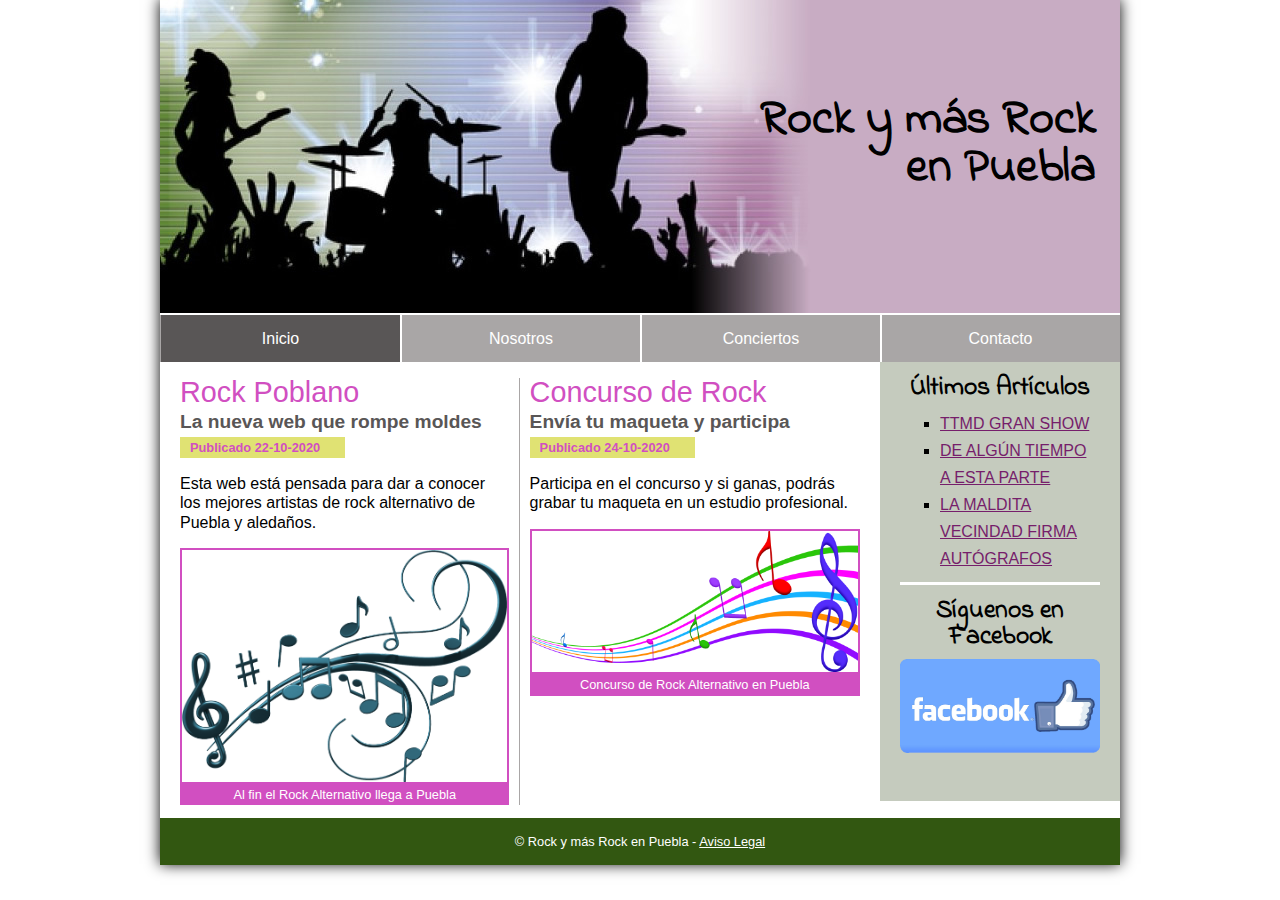
<file: index.html>
<!doctype html>
<html lang="es">
<head>
<meta charset="UTF-8">
<meta name="description" content="Rock y más Rock pretende dar a conocer todos los grupos de rock alternativo de Puebla">
<meta name="keywords" content="rock alternativo, rock Segovia, rock alternativo Puebla">
<title>Rock y más Rock en Puebla</title>
<link rel="stylesheet" type="text/css" href="css/gridiculous.css"/>
<link rel="stylesheet" type="text/css" href="css/estilos.css"/>
</head>

<body>
	
    <div class="grid w960">

	<header class="inicio">
    	<a href="index.html"><img src="images/header.jpg" alt="Rock y más Rock en Puebla"/></a>
    	<h1>Rock y más Rock en Puebla</h1>
    </header>
    
    <nav class="menu">
    	<ul>
        	<li><a href="index.html" class="activa">Inicio</a></li>
            <li><a href="Nosotros.html">Nosotros</a></li>
            <li><a href="concierto.html">Conciertos</a></li>
            <li><a href="contacto.html">Contacto</a></li>
        </ul>
    </nav>
    
    <section class="c9">
    	<article class="c6 espacioDerecho">
        	<header>
            	<hgroup>
            	  <h1>Rock Poblano</h1>
            	  <h2>La nueva web que rompe moldes</h2>
                </hgroup>
                <p class="fecha">Publicado 22-10-2020</p>
            </header>
            <p>Esta web está pensada para dar a conocer los mejores artistas de rock alternativo de Puebla y aledaños.</p>
            <figure>
            	<a href="https://bizarro.fm/2019/08/the-torcido-monkey-dream/"><img src="images/png.png" alt="Rock alternativo por fin en Puebla"/></a>
                <figcaption>
                	Al fin el Rock Alternativo llega a Puebla
                </figcaption>
            </figure>
        </article>
        
        <article class="c6 espacioIzquierdo">
        	<header>
            	<hgroup>
                	<h1>Concurso de Rock</h1>
                    <h2>Envía tu maqueta y participa</h2>
                </hgroup>
                <p class="fecha">Publicado 24-10-2020</p>
            </header>
            <p>Participa en el concurso y si ganas, podrás grabar tu maqueta en un estudio profesional.</p>
            <figure>
            	<a href="https://bizarro.fm/agenda-de-conciertos/"><img src="images/note.png" alt="Rock alternativo por fin en Puebla"/></a>
                <figcaption>
                	Concurso de Rock Alternativo en Puebla
                </figcaption>
            </figure>
        </article>
        
    </section>
    
    <aside class="c3">
      <h1>Últimos Artículos</h1>
      <nav>
        	<ul>
            	<li>
                	<a href="https://www.facebook.com/thetorcidomonkeydream">TTMD GRAN SHOW</a>
                </li>
                <li>
                	<a href="https://www.elsoldepuebla.com.mx/circulos/de-algun-tiempo-a-esta-parte-una-propuesta-que-evoca-a-la-imaginacion-1852869.html">DE ALGÚN TIEMPO A ESTA PARTE</a>
                </li>
                <li>
                	<a href="https://www.youtube.com/watch?v=FpgWiP1R3Iw">LA MALDITA VECINDAD FIRMA AUTÓGRAFOS</a>
                </li>
            </ul>
        </nav>
        
        <article>
        	<h1>Síguenos en Facebook</h1>
            <a href="http://facebook.com"><img src="images/facebook.png" alt="Síguenos en Facebook"/></a>
        </article>
        
    </aside>
    
    <div class="clearfix"></div>
    <footer>
    	&copy; Rock y más Rock en Puebla - <a href="#">Aviso Legal</a>
    </footer>
    
    </div>
</body>
</html>
</file>
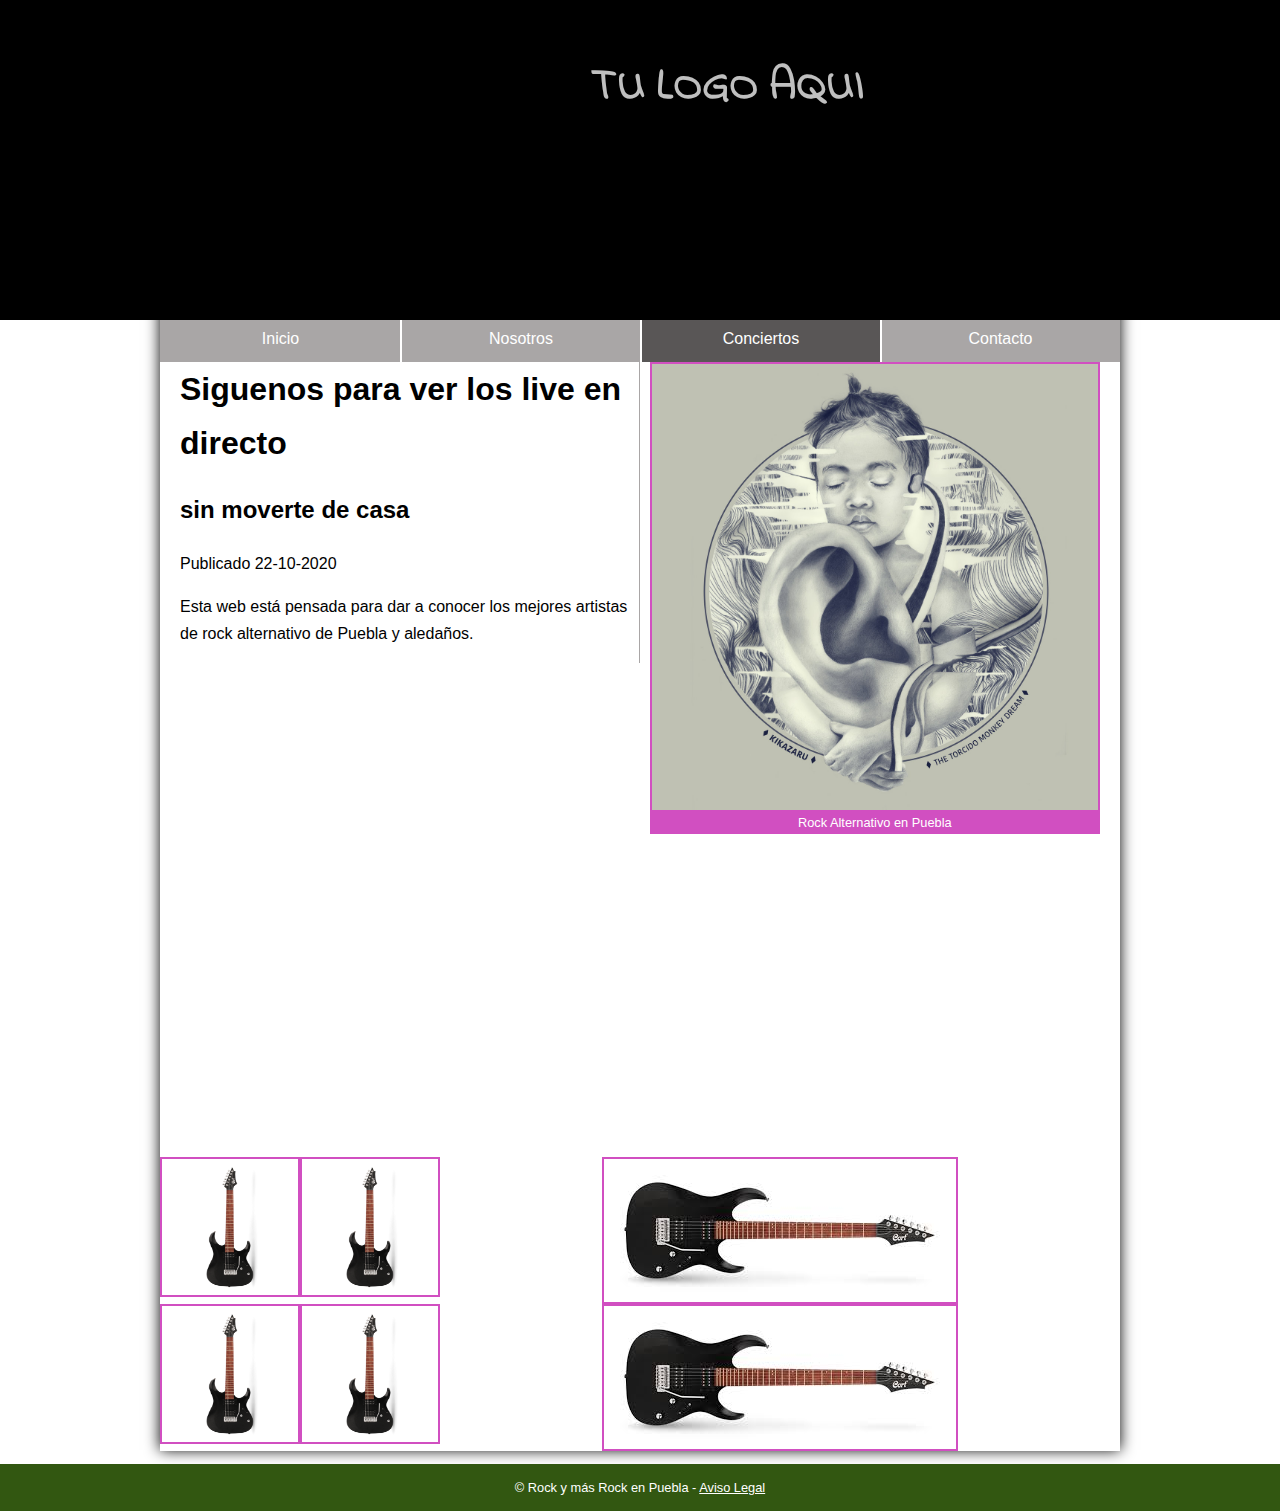
<file: concierto.html>
<!doctype html>
<html lang="es">
<head>
<meta charset="UTF-8">
<meta name="description" content="Rock y más Rock pretende dar a conocer todos los grupos de rock alternativo de Puebla">
<meta name="keywords" content="rock alternativo, rock Segovia, rock alternativo Puebla">
<title>Rock y más Rock en Puebla</title>
<link rel="stylesheet" type="text/css" href="css/gridiculous.css"/>
<link rel="stylesheet" type="text/css" href="css/estilos.css"/>
</head>

<body>
	
    <div class="grid w960">

        <header class="inicio">
            <img src="images/header.jpg" alt="Rock y más Rock en Puebla"/>
            <h1>Rock y más Rock en Puebla</h1>
        </header>

        

        
        <nav class="menu">
        <ul>
            <li><a href="index.html">Inicio</a></li>
            <li><a href="Nosotros.html">Nosotros</a></li>
            <li><a href="concierto.html" class="activa">Conciertos</a></li>
            <li><a href="contacto.html">Contacto</a></li>
        </ul>

        </nav>
        <div class="total">
            <a href="#"><h1>TU LOGO AQUI</h1></a>
        </div>

        <div class="bajo">
            <article class="c6 espacioDerecho">
                <header>
                    <hgroup>
                    <h1>Siguenos para ver los live en directo</h1>
                    <h2>sin moverte de casa</h2>
                    </hgroup>
                    <p class="fecha">Publicado 22-10-2020</p>
                </header>
                <p>Esta web está pensada para dar a conocer los mejores artistas de rock alternativo de Puebla y aledaños.</p>
                
            </article>

            <article class="c6 espacioIzquierdo">
                
                <figure>
                    <a href="https://bizarro.fm/2019/08/the-torcido-monkey-dream/"><img src="images/o1.jpg" alt="Rock alternativo por fin en Puebla"/></a>
                    <figcaption>
                        Rock Alternativo en Puebla
                    </figcaption>
                </figure>
            </article>
        </div>

        <div class="clearfix"></div>
        <div class="fondos"></div>
        <div class="videog">
        
            <iframe width="100%" height="315" src="https://www.youtube.com/embed/zkpv91wZoTo" frameborder="0" allow="accelerometer; autoplay; clipboard-write; encrypted-media; gyroscope; picture-in-picture" allowfullscreen></iframe>
        </div>
    

        <div class="fotos">
            <figure>
                <a href="index.html"><img class="guitar"src="images/guitarra.png" alt="guitarra"></a>
                <a href="index.html"><img class="guitar"src="images/guitarra.png" alt="guitarra"></a>
                <a href="index.html"><img class="guitarr" src="images/descarga.jpg" alt="guitarra"></a>
                <div class="clearfix"></div>
                <a href="index.html"><img class="guitar"src="images/guitarra.png" alt="guitarra"></a>
                <a href="index.html"><img class="guitar"src="images/guitarra.png" alt="guitarra"></a>
                <a href="index.html"><img class="guitarr" src="images/descarga.jpg" alt="guitarra"></a>
                
            </figure>

        </div>
   

    
    </div>
    <div class="clearfix"></div>
    <footer>
    	&copy; Rock y más Rock en Puebla - <a href="#">Aviso Legal</a>
    </footer>
    
    </div>
</body>
</html>
</file>
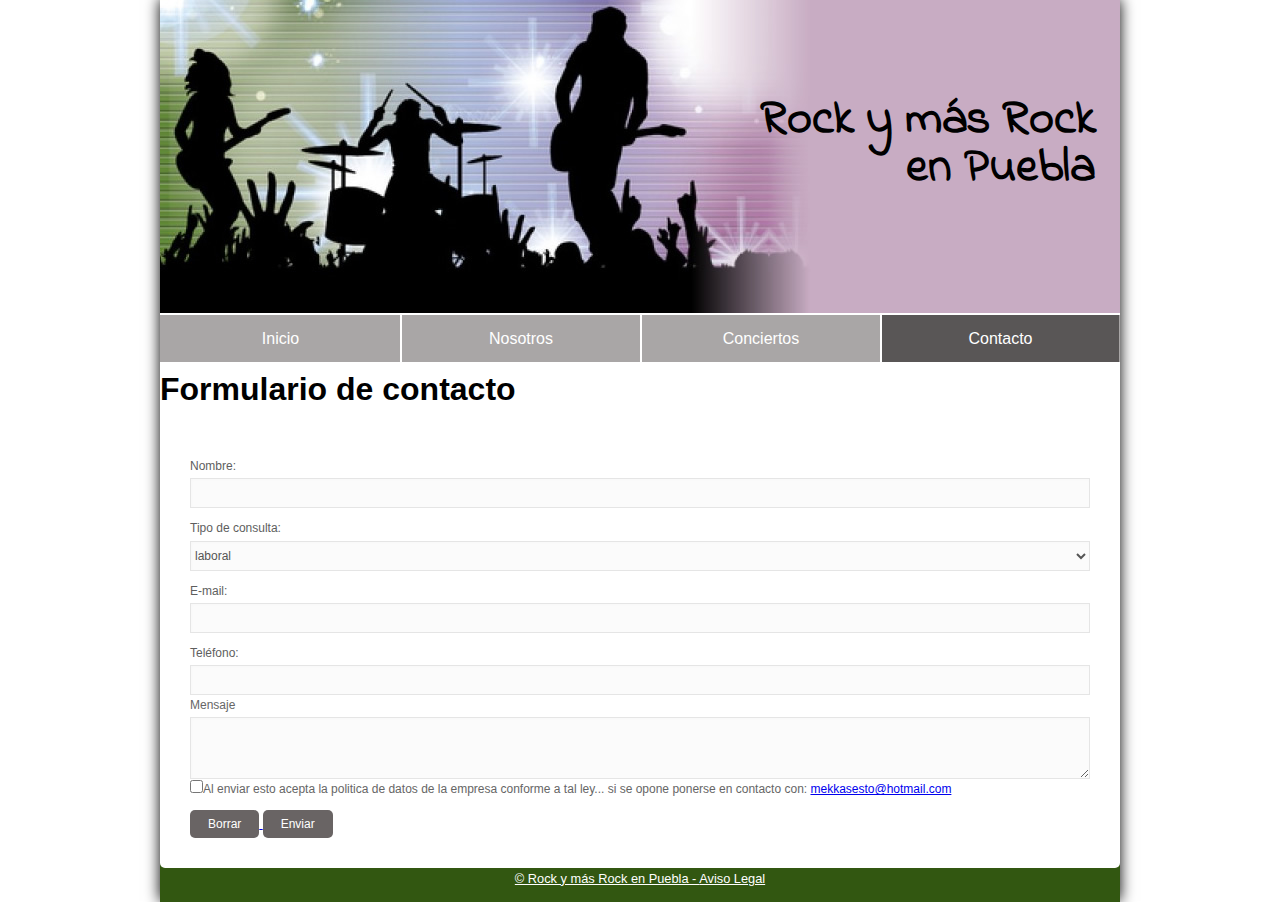
<file: contacto.html>
<!doctype html>
<html lang="es">
<head>
<meta charset="UTF-8">
<meta name="description" content="Rock y más Rock pretende dar a conocer todos los grupos de rock alternativo de Puebla">
<meta name="keywords" content="rock alternativo, rock Segovia, rock alternativo Puebla">
<title>Rock y más Rock en Puebla</title>
<link rel="stylesheet" type="text/css" href="css/gridiculous.css"/>
<link rel="stylesheet" type="text/css" href="css/estilos.css"/>
</head>

<body>
	
    <div class="grid w960">

	<header class="inicio">
    	<img src="images/header.jpg" alt="Rock y más Rock en Puebla"/>
    	<h1>Rock y más Rock en Puebla</h1>
    </header>
    
    <nav class="menu">
    	<ul>
        	<li><a href="index.html">Inicio</a></li>
            <li><a href="Nosotros.html">Nosotros</a></li>
            <li><a href="concierto.html">Conciertos</a></li>
            <li><a href="contacto.html" class="activa">Contacto</a></li>
        </ul>
    </nav>
    
    <h1>Formulario de contacto</h1>

<form action="" method="post" class="contact" id="general">
	<label for="name"><span>Nombre:</span></label>
	<input type="text" name="name" id="name" required></input></br>
	<label for="typeConsul"><span>Tipo de consulta:</span></label>
	<select name="typeConsul" id="typeConsul">
		<option value="laboral">laboral</option>
		<option value="personal">Personal</option>
		<option value="otro">otro</option>
	</select><br>
	<label for="mail"><span> E-mail: </span></label>
	<input type="email" name="mail" id="mail" required></input></br>
	<label for="fon"><span> Teléfono: </span></label>
	<input type="text" name="fon" id="fon"></input>
</br>
<label for="msj">Mensaje</label>
<textarea name="msj" id="msj" required></textarea></br>

	<input type="checkbox" name="acept" id="acept">Al enviar esto acepta la politica de datos de la empresa conforme a tal ley... si se opone ponerse en contacto con: <a href="mailto:mekkasesto@hotmail.com"> mekkasesto@hotmail.com</input><br>
	<input type="reset" class="send" value="Borrar"></input>
	<input type="submit" class="send" value="Enviar"></input>
</form>
    
    <div class="clearfix"></div>
    <footer>
    	&copy; Rock y más Rock en Puebla - <a href="#">Aviso Legal</a>
    </footer>
    
    </div>
</body>
</html>
</file>
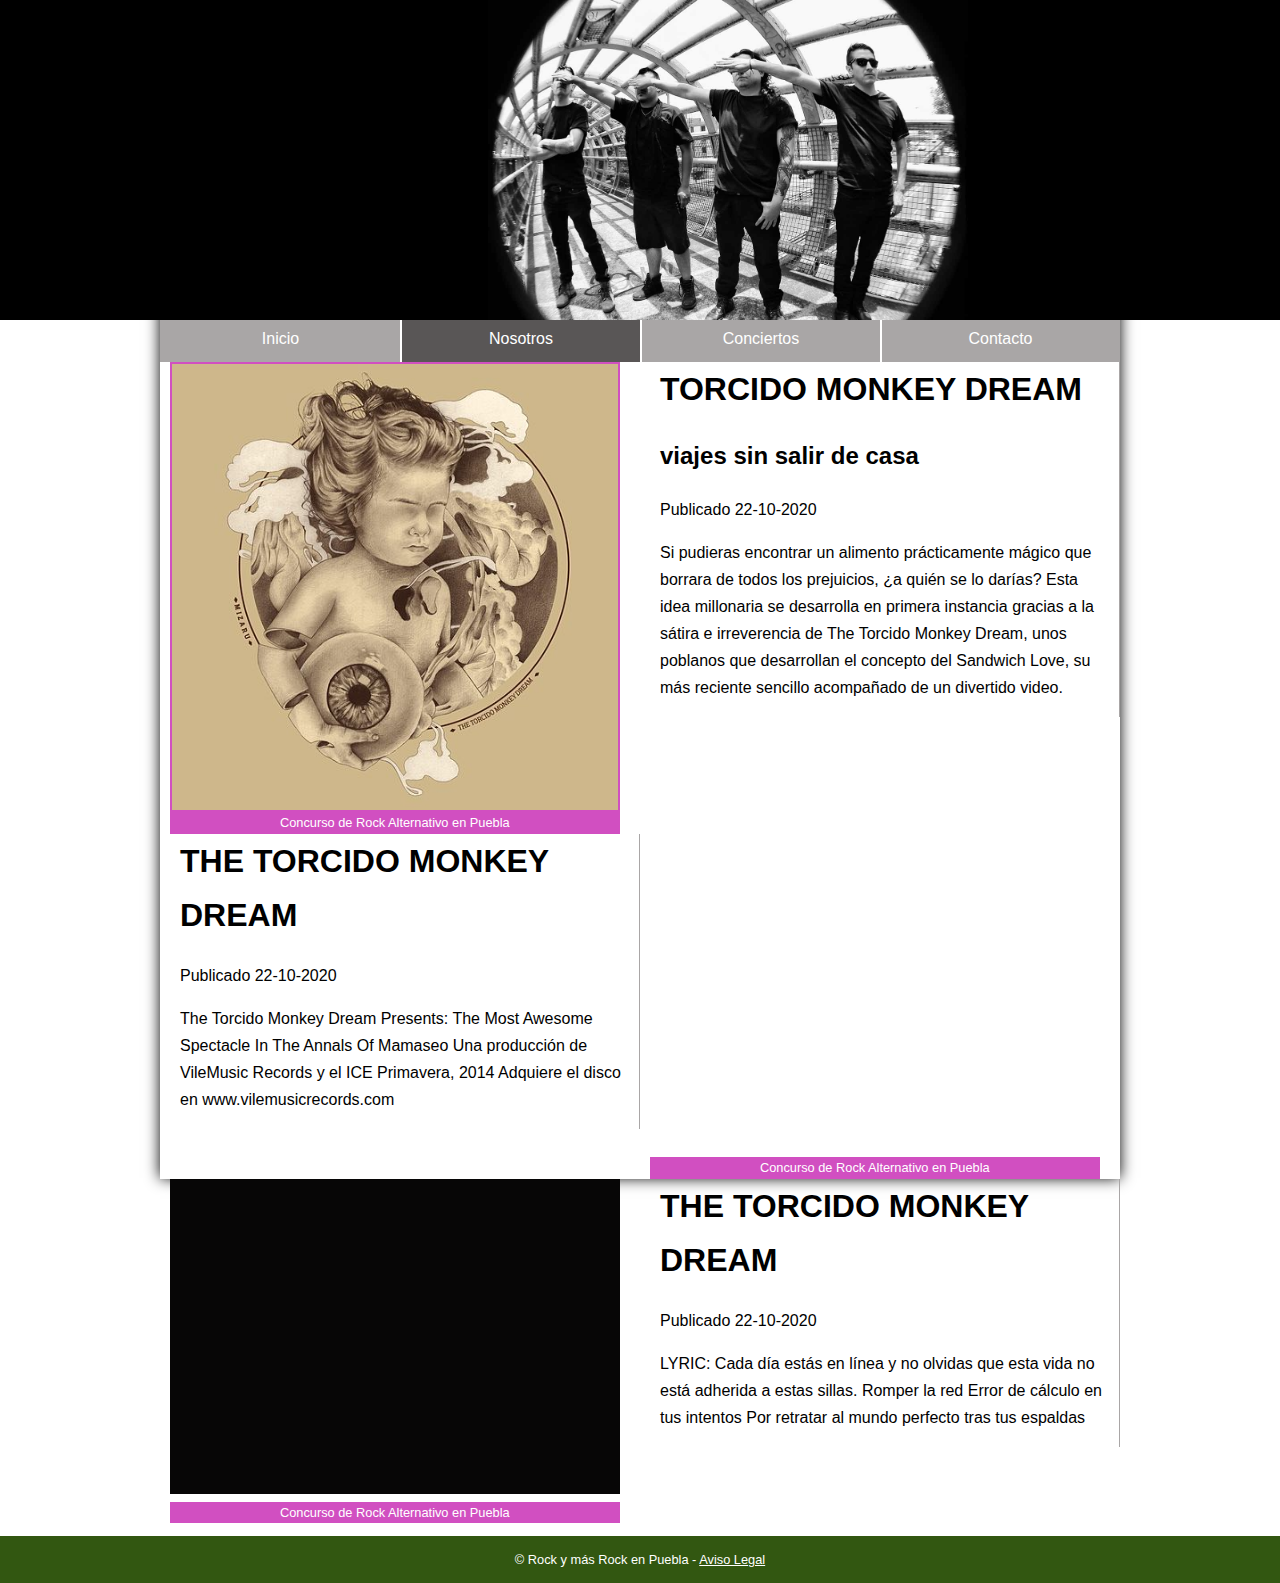
<file: Nosotros.html>
<!doctype html>
<html lang="es">
<head>
<meta charset="UTF-8">
<meta name="description" content="Rock y más Rock pretende dar a conocer todos los grupos de rock alternativo de Puebla">
<meta name="keywords" content="rock alternativo, rock Puebla, rock alternativo Puebla">
<title>Rock y más Rock en Puebla</title>
<link rel="stylesheet" type="text/css" href="css/gridiculous.css"/>
<link rel="stylesheet" type="text/css" href="css/estilos.css"/>
</head>

<body>
	
    <div class="grid w960">

        <header class="inicio">
            <img src="images/header.jpg" alt="Rock y más Rock en Puebla"/>
            <h1>Rock y más Rock en Puebla</h1>
        </header>

        

        
        <nav class="menu">
        <ul>
            <li><a href="index.html">Inicio</a></li>
            <li><a href="Nosotros.html" class="activa">Nosotros</a></li>
            <li><a href="concierto.html">Conciertos</a></li>
            <li><a href="contacto.html">Contacto</a></li>
        </ul>

        </nav>
        <div class="totald">
            <a href="https://thetorcidomonkeydream.bandcamp.com/"><img src="images/the.jpg"></a>
        </div>

        <div class="bajo">

            <article class="c6 espacioIzquierdo">
                
                <figure>
                    <a href="https://bizarro.fm/2019/08/the-torcido-monkey-dream/"><img src="images/o2.jpg" alt="Rock alternativo por fin en Puebla"/></a>
                    <figcaption>
                        Concurso de Rock Alternativo en Puebla
                    </figcaption>
                </figure>
            </article>

            <article class="c6 espacioDerecho">
                <header>
                    <hgroup>
                    <h1>TORCIDO MONKEY DREAM</h1>
                    <h2>viajes sin salir de casa</h2>
                    </hgroup>
                    <p class="fecha">Publicado 22-10-2020</p>
                </header>
                <p>Si pudieras encontrar un alimento prácticamente mágico que borrara de todos los prejuicios, ¿a quién se lo darías? Esta idea millonaria se desarrolla en primera instancia gracias a la sátira e irreverencia de The Torcido Monkey Dream, unos poblanos que desarrollan el concepto del Sandwich Love, su más reciente sencillo acompañado de un divertido video.</p>
                
            </article>
        </div>
        
       
        <div class="clearfix"></div>
        <div id="bajo">
            <article class="c6 espacioDerecho">
                <header>
                    <hgroup>
                    <h1>THE TORCIDO MONKEY DREAM</h1>
                    <h2></h2>
                    </hgroup>
                    <p class="fecha">Publicado 22-10-2020</p>
                </header>
                <p>The Torcido Monkey Dream Presents:
                    The Most Awesome Spectacle In The Annals Of Mamaseo
                    Una producción de VileMusic Records y el ICE
                    Primavera, 2014
                    
                    Adquiere el disco en www.vilemusicrecords.com  </p>
                
            </article>
            <article class="c6 espacioIzquierdo">
                <figure>
                    <iframe width="100%" height="315" src="https://www.youtube.com/embed/zkpv91wZoTo" frameborder="0" allow="accelerometer; autoplay; clipboard-write; encrypted-media; gyroscope; picture-in-picture" allowfullscreen></iframe>
                    <figcaption>
                        Concurso de Rock Alternativo en Puebla
                    </figcaption>
                </figure>
            </article>
            <div class="clearfix"></div>
            <article class="c6 espacioIzquierdo">
                
                <figure>
                    <div class="video">
                    <iframe width="100%" height="315" src="https://www.youtube.com/embed/NKwDISQLomM" frameborder="0" allow="accelerometer; autoplay; clipboard-write; encrypted-media; gyroscope; picture-in-picture" allowfullscreen></iframe>
                    </div>
                    <figcaption>
                        Concurso de Rock Alternativo en Puebla
                    </figcaption>
                </figure>
            </article>

            <article class="c6 espacioDerecho">
                <header>
                    <hgroup>
                    <h1>THE TORCIDO MONKEY DREAM</h1>
                    <h2></h2>
                    </hgroup>
                    <p class="fecha">Publicado 22-10-2020</p>
                </header>
                <p>LYRIC:

                    Cada día  
                    estás en línea 
                    y no olvidas  
                    que esta vida 
                    no está adherida  
                    a estas sillas. 
                    
                    Romper la red 
                    Error de cálculo en tus intentos 
                    Por retratar al mundo perfecto  tras tus espaldas  </p>
                
            </article>
            
            
        </div>
    

        
   

    
    </div>
    <div class="clearfix"></div>
    <footer>
    	&copy; Rock y más Rock en Puebla - <a href="#">Aviso Legal</a>
    </footer>
    
    </div>
</body>
</html>
</file>
<file: css/gridiculous.css>
/*
 * Gridiculous
 *
 * A responsive grid boilerplate that takes you all the way from 1200px on down to 320px.
 *
 * created by c.bavota
 * released under GPL v2
 *
 * March 4th, 2013
 */

/* =Normalize.css v2.1.0 by Nicolas Gallagher - http://necolas.github.com/normalize.css/
-------------------------------------------------------------- */
article,aside,details,figcaption,figure,footer,header,hgroup,main,nav,section,summary{display:block}
audio,canvas,video{display:inline-block}
audio:not([controls]){display:none;height:0}
[hidden]{display:none}
html{font-family:sans-serif;-webkit-text-size-adjust:100%;-ms-text-size-adjust:100%}
body{margin:0; padding:0}
a:focus{outline:thin dotted}
a:active,a:hover{outline:0}
h1{font-size:2em;margin:0 0}
abbr[title]{border-bottom:1px dotted}
b,strong{font-weight:bold}
dfn{font-style:italic}
hr{-moz-box-sizing:content-box;box-sizing:content-box;height:0}
mark{background:#ff0;color:#000}
code,kbd,pre,samp{font-family:monospace, serif;font-size:1em}
pre{white-space:pre-wrap}
q{quotes:"\201C" "\201D" "\2018" "\2019"}
small{font-size:80%}
sub,sup{font-size:75%;line-height:0;position:relative;vertical-align:baseline}
sup{top:-0.5em}
sub{bottom:-0.25em}
img{border:0}
svg:not(:root){overflow:hidden}
figure{margin:0}
fieldset{border:1px solid #c0c0c0;margin:0 2px;padding:0.35em 0.625em 0.75em}
legend{border:0;padding:0}
button,input,select,textarea{font-family:inherit;font-size:100%;margin:0}
button,input{line-height:normal}
button,select{text-transform:none}
button,html input[type="button"],input[type="reset"],input[type="submit"]{-webkit-appearance:button;cursor:pointer}
button[disabled],html input[disabled]{cursor:default}
input[type="checkbox"],input[type="radio"]{box-sizing:border-box;padding:0}
input[type="search"]{-webkit-appearance:textfield;-moz-box-sizing:content-box;-webkit-box-sizing:content-box;box-sizing:content-box}
input[type="search"]::-webkit-search-cancel-button,input[type="search"]::-webkit-search-decoration{-webkit-appearance:none}
button::-moz-focus-inner,input::-moz-focus-inner{border:0;padding:0}
textarea{overflow:auto;vertical-align:top}
table{border-collapse:collapse;border-spacing:0}

/* =Clearfix by Nicolas Gallagher
-------------------------------------------------------------- */
.row:before,.row:after,.clearfix:before,.clearfix:after{content:'';display:table}
.row:after,.clearfix:after{clear:both}
.row,.clearfix{zoom:1}

/* =Gridiculous
-------------------------------------------------------------- */
*{-webkit-box-sizing:border-box;-moz-box-sizing:border-box;-ms-box-sizing:border-box;box-sizing:border-box}
body{font-size:100%;line-height:1.6875;}
.grid{margin:0 auto;max-width:1200px;width:100%;}
img{max-width:100%;height:auto;display:block;margin-left:auto;margin-right:auto}
.wfull{width:100%;max-width:100%}
.w320{max-width:320px}
.w640{max-width:640px}
.w960{max-width:960px}
.row{width:100%;margin-bottom:20px}
.row .row{width:auto;margin:0 -20px}
.c1{width:8.33%}
.c2{width:16.66%}
.c3{width:25%}
.c4{width:33.33%}
.c5{width:41.66%}
.c6{width:50%}
.c7{width:58.33%}
.c8{width:66.66%}
.c9{width:75%}
.c10{width:83.33%}
.c11{width:91.66%}
.c12{width:100%}
.c1,.c2,.c3,.c4,.c5,.c6,.c7,.c8,.c9,.c10,.c11,.c12{min-height:1px;float:left;padding-left:20px;padding-right:20px;position:relative}
.s1{margin-left:8.33%}
.s2{margin-left:16.66%}
.s3{margin-left:25%}
.s4{margin-left:33.33%}
.s5{margin-left:41.66%}
.s6{margin-left:50%}
.s7{margin-left:58.33%}
.s8{margin-left:66.66%}
.s9{margin-left:75%}
.s10{margin-left:83.33%}
.s11{margin-left:91.66%}
.end{float:right!important}

/* =Media query for 960 Screens - sets nested grids to 100%
-------------------------------------------------------------- */
@media only screen and (max-width:960px){
.row .row .c1,.row .row .c2,.row .row .c3,.row .row .c4,.row .row .c5,.row .row .c6,.row .row .c7,.row .row .c8,.row .row .c9,.row .row .c10,.row .row .c11,.row .row .c12{width:100%;margin-bottom:20px}
.row .row > div:last-child{margin-bottom:0 !important}
}

/* =Media query for iPad and tablets
-------------------------------------------------------------- */
@media handheld, only screen and (max-width: 768px), only screen and (max-device-width: 768px) and (orientation:portrait){
body{font-size:90%}
.row{margin-bottom:0!important}
.c1,.c2,.c3,.c4,.c5,.c6,.c7,.c8,.c9,.c10,.c11,.c12{width:100%;margin-right:0;margin-left:0;margin-bottom:20px}
}
</file>
<file: css/estilos.css>
@charset "UTF-8";
/* CSS Document */

@import url(https://fonts.googleapis.com/css?family=Indie+Flower);

body{
	font-family:Gotham, "Helvetica Neue", Helvetica, Arial, sans-serif;
}

.grid{
	-moz-box-shadow: 0px -1px 14px #000000;
	-webkit-box-shadow: 0px -1px 14px #000000;
	box-shadow: 0px -1px 14px #000000;
	width: 85%;
}

header.inicio{
	width:100%;
	position:relative;
}

header.inicio img{
	width:100%;
}

header.inicio h1{
	text-align:right;
	width:40%;
	float:right;
	font-family: 'Indie Flower', cursive;
	font-size:3em;
	line-height:1em;
	position:absolute;
	top:2em;
	right:0.5em;

}

/* MENÚ PRINCIPAL */
nav.menu{
	width:100%;
}

nav.menu ul{
	list-style:none;
	padding:0;
	margin:2px 0 0 0;
}

nav.menu ul li{
	width:25%;
	float:left;
	text-align:center;
	border-left:2px solid #fff;
}

nav.menu ul li:first-child{
	border-left:1px solid #A9A6A6;
}
nav.menu ul li:last-child{
	border-right:1px solid #A9A6A6;
}

nav.menu ul li a:link, nav.menu ul li a:visited{
	display:block;
	padding:10px 0;
	text-decoration:none;
	background:#A9A6A6;
	color:#fff;
}
nav.menu ul li a:hover, nav.menu ul li a.activa{
	background:#595656;
}

/*conciertos*/

.total{
	top: 0px;
	position: absolute;
	width: 120%;
	height: 320px;
	margin: 0 auto;
	left: -40px;
	background: #000000;
}

.total a{
	text-decoration: none;
}

.totald{
	top: 0px;
	position: absolute;
	width: 120%;
	height: 320px;
	margin: 0 auto;
	left: -40px;
	background: #000000;
	
}

.totald img{
	height: 100%;
}

.total a h1{
	text-align: center;
	color: #fff;
	filter: brightness(75%);
	font-family: 'Indie Flower', cursive;
	padding-top: 50px;
	font-size: 2.8em;
	
}



/* BARRA LATERAL */
aside{
	background:#C5CBBE;
	padding-bottom:3em;
}

aside h1{
	font-family: 'Indie Flower', cursive;
	line-height:1em;
	margin-top:0.5em;
	text-align:center;
	font-size:1.6em;
}

aside article{
	border-top:3px solid #fff;
}

aside article img{
	margin-top:10px;
}

/* ARTICLES */
section h1{
	color:#D14FC1;
	font-weight:lighter;
	font-size:1.8em;
	line-height:1em;
}

section h2{
	color:#595656;
	margin-top:0.2em;
	margin-bottom:0;
	font-size:1.2em;
	line-height:1.1em;
}

section article{
	margin-top:1em;
	padding:0 !important;
}

.espacioDerecho{
	padding-right:0.6em !important;
	border-right:1px solid #A9A6A6;
}

.espacioIzquierdo{
	padding-left:0.6em !important;
}

section article p.fecha{
	margin:5px 0 0 0;
	padding:3px 0 3px 10px;
	color:#D14FC1;
	font-weight:bold;
	font-size:0.8em;
	background:#E0E273;
	width:50%;
}
.vid{
	width: 100%;
	background: #110f0f;
	height: 100px;
}

.guitar{
	width: 140px;
	height: 140px;
	float: left;
}


.videog{
	/*560*/
	width: 100%;
	

	
	
	/*border: 5px 5px 5px 1 solid #fff;
	background: #fff;
	
	/*margin-left: -280px;*/
}
.video iframe{
margin: 0 auto;
background: #070606;
}

figure .flotleft{
	float: left;
}

section p{
	font-size:1em;
	line-height:1.2em;
}

/* IMÁGENES */
figure img{
	border:2px solid #D14FC1;
}

figure figcaption{
	background:#D14FC1;
	color:#fff;
	font-size:0.8em;
	text-align:center;
}

/*NAV DEL ASIDE*/
aside nav ul{
	margin:10px 0;
}

aside nav ul li{
	list-style:square;
	font-size:1em;
}

aside nav ul li a:link, aside nav ul li a:visited{
	color: #761E6B;
	text-decoration:underline;
}

aside nav ul li a:hover{
	text-decoration:none;
}

/* FOOTER */
footer{
	background: #325711;
	color:#fff;
	margin-top:1em;
	padding:1em;
	font-size:0.8em;
	text-align:center;
}

footer a:link, footer a:visited{
	color:#fff;
	text-decoration:underline;
}

footer a:hover{
	text-decoration:none;
}

.contact{
	float: left;
	padding: 30px;
	width: 100%;
	box-sizing: border-box;
	background: #fff;
	font-size: 12px;
	color: #666;
	border-radius: 5px;
	-webkit-border-radius: 5px;
	-moz-border-radius: 5px;

}

.contact label{
	display: block;
	margin: 0;

}

.contact label > span{
	float: left;
	margin-top: 10px;
	color: #5e5e5e;
}

.contact input[type="text"], .contact input[type="email"], .contact textarea, .contact select{
	color: #555;
	line-height: 15px;
	height: 30px;
	width: 100%;
	padding: 0 10px 0 0;
	margin-top: 2px;
	border: 1px solid #e5e5e5;
	background: #fbfbfb;
	box-shadow: inset 1px 1px 2px rgb(238,238,238, 0.2);
}

.contact textarea{
	width: 100%;
	padding-bottom: 60px;
}

.contact .send{
	background-color: #696464;
	border-radius: 5px;
	border: none;
	padding: 7px 18px;
	color: #fff;
	margin-top: 10px;
}

.contact .send:hover{
	background-color: #c15658;
}



/* Para dispositivos con un ancho menor a 500px */
@media only screen and (max-width:800px){
	.total{
		
		height: 136px;
		
	}
	.totald
	{
		height: 135px;
	}
	header img{
		width: 120%;


	}
	
	header.inicio h1{
		font-size:1.4em;
		line-height:1.2em;
	}
	
	nav.menu ul li{
	width:100%;
	border-bottom:2px solid #fff;
	font-size:1.3em;
	}
	nav.menu ul li a:link, nav.menu ul li a:visited{
	padding:3px 0;
	}
	
	aside h1{
		font-size:2.3em;
	}
	
	section h1{
		font-size:2.4em;
	}
	
	section h2{
	font-size:1.4em;
	line-height:1.1em;
}
section article{
	margin-top:0.5em;
	padding:0 !important;
}

.espacioDerecho{
	padding-right:0 !important;
	border-right:none;
}

.espacioIzquierdo{
	padding-left:0 !important;
}

figure figcaption{
	font-size:1em;
}

aside nav ul li{
	list-style:square;
	font-size:1.3em;
}

footer{
	margin-top:0;
	padding:1em;
	font-size:1em;
	text-align:center;
}
}
</file>
